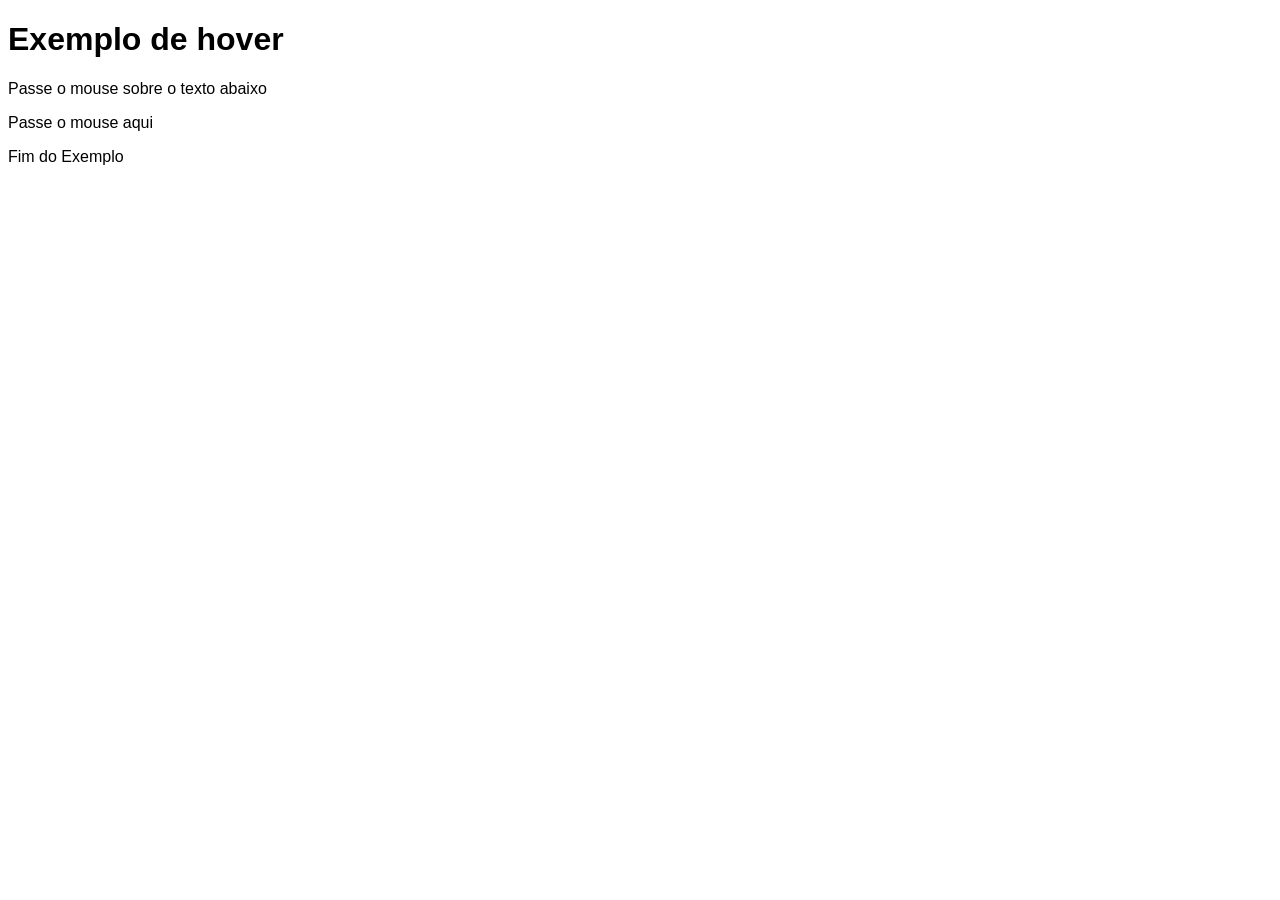
<file: 013TRI.html>
<!DOCTYPE html>
<html lang="pt-br">
<head>
    <meta charset="UTF-8">
    <meta name="viewport" content="width=device-width, initial-scale=1.0">
    <title>Exemplo de hover</title>
    <style>
        body{
            font-family:Arial, Helvetica, sans-serif;
        }

        div > p{
            display: none;
        }

        div:hover > p{
            display: block;
            color: white;
            background-color: red;
            width: 300px;
        }

        div:hover{
            color: red;
        }
       
    </style>
</head>
<body>
    <h1>Exemplo de hover</h1>
    <p> Passe o mouse sobre o texto abaixo</p>
    <div>Passe o mouse aqui
        <p>Texto escondido ...</p>
    </div>
    <p>Fim do Exemplo</p>
</body>
</html>
</file>
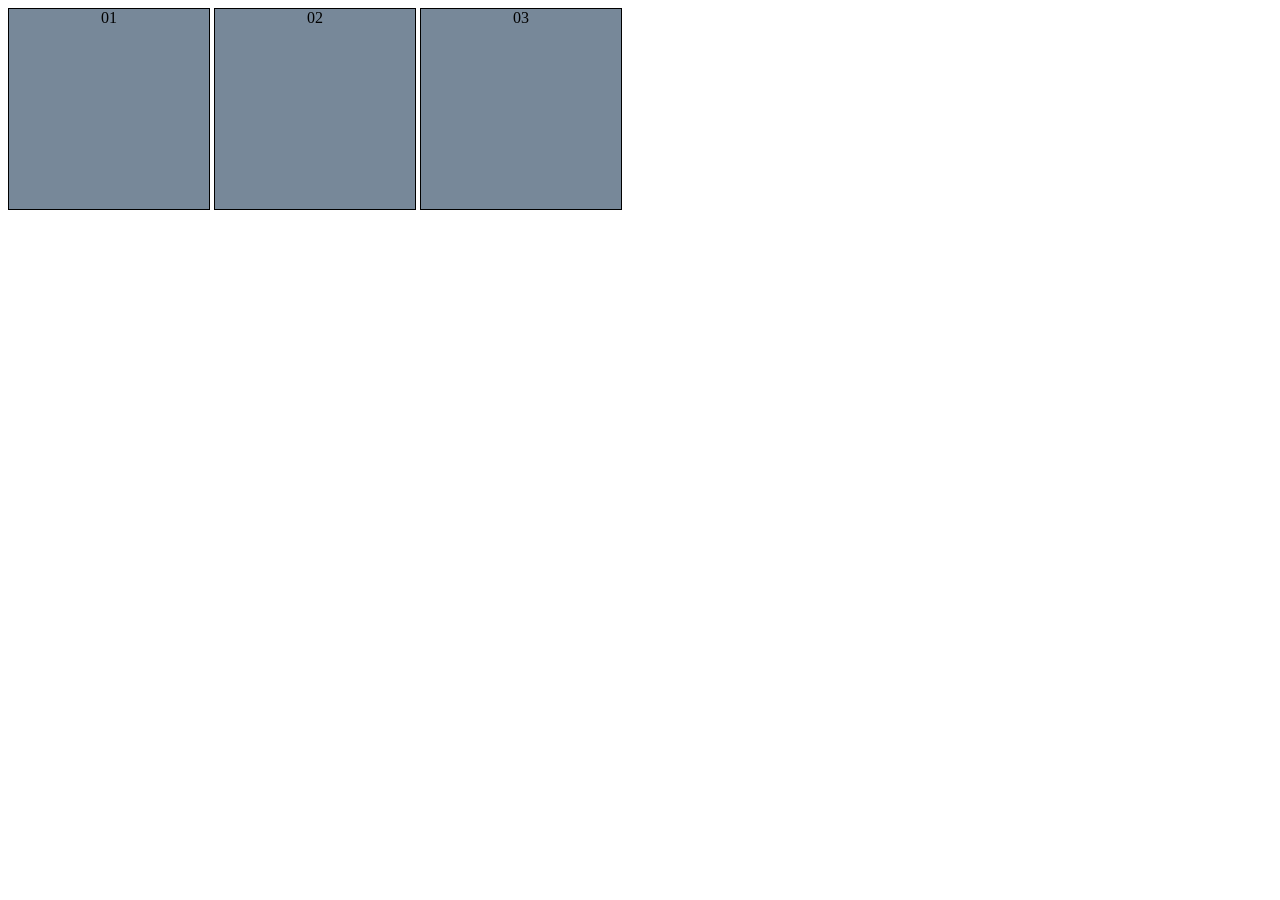
<file: 023TRI.html>
<!DOCTYPE html>
<html lang="pt-br">
<head>
    <meta charset="UTF-8">
    <meta name="viewport" content="width=device-width, initial-scale=1.0">
    <title>Pseudo - classes</title>
    <style>
        div{
            display: inline-block;
            background-color: lightslategray;
            border: 1px solid black;
            text-align: center;
            height: 200px ;
            width: 200px;
        }

        div:hover{
            background-color: yellow;
        }
    </style>
</head>
<body>
    <div id="d1">01</div>
    <div id="d2" >02</div>
    <div id="d3">03</div>
</body>
</html>
</file>
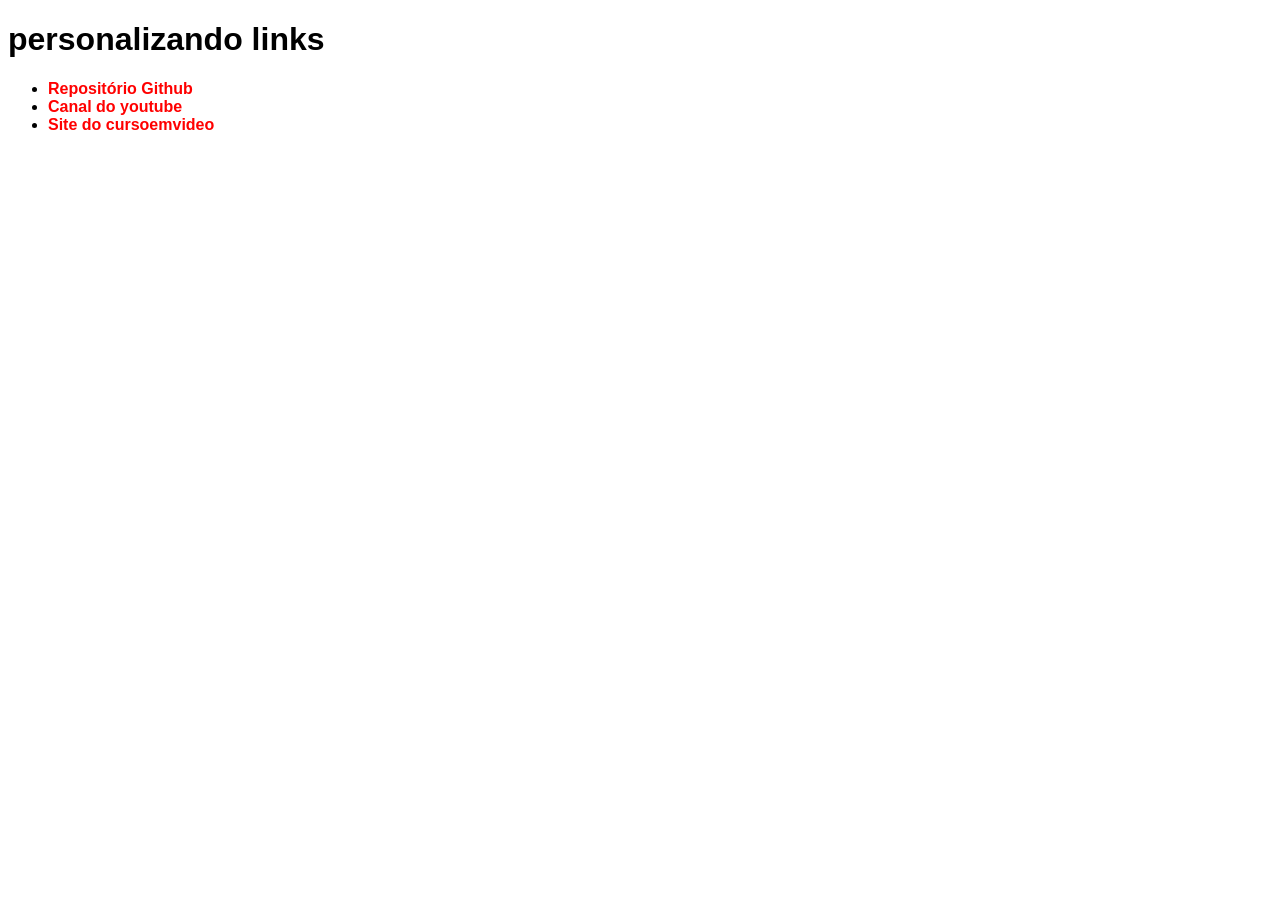
<file: 033TRI.html>
<!DOCTYPE html>
<html lang="pt-br">
<head>
<meta charset="UTF-8">
<meta name="viewport" content="width=device-width, initial-scale=1.0">
<title>links</title>
<style>
/* seletores personalizados
# = id
. = class
: = pseudoclass
:: = pseudo-element
> = children
*/
body{
font-family: Arial, Helvetica, sans-serif;

}

a{
color: red;
text-decoration: none;
font-weight: bold;
}

a:visited{
color: black;
}

a:active{
color: purple;
}

.especial{
background-color: aqua;
}

.especial::before{
content: '->';
}

.especial::after{
content:'<-';
}

</style>
</head>
<body>
<h1>personalizando links</h1>
<ul>
<li><a href="https://github.com/gustavoguanabara&quot&quot; target="_blank">Repositório Github</a></li>
<li><a href="https://www.youtube.com/@CursoemVideo&quot&quot; class="especial">Canal do youtube</a></li>
<li><a href="https://www.cursoemvideo.com/&quot&quot; class="especial">Site do cursoemvideo</a></li>
</ul>
</body>
</html>
</file>
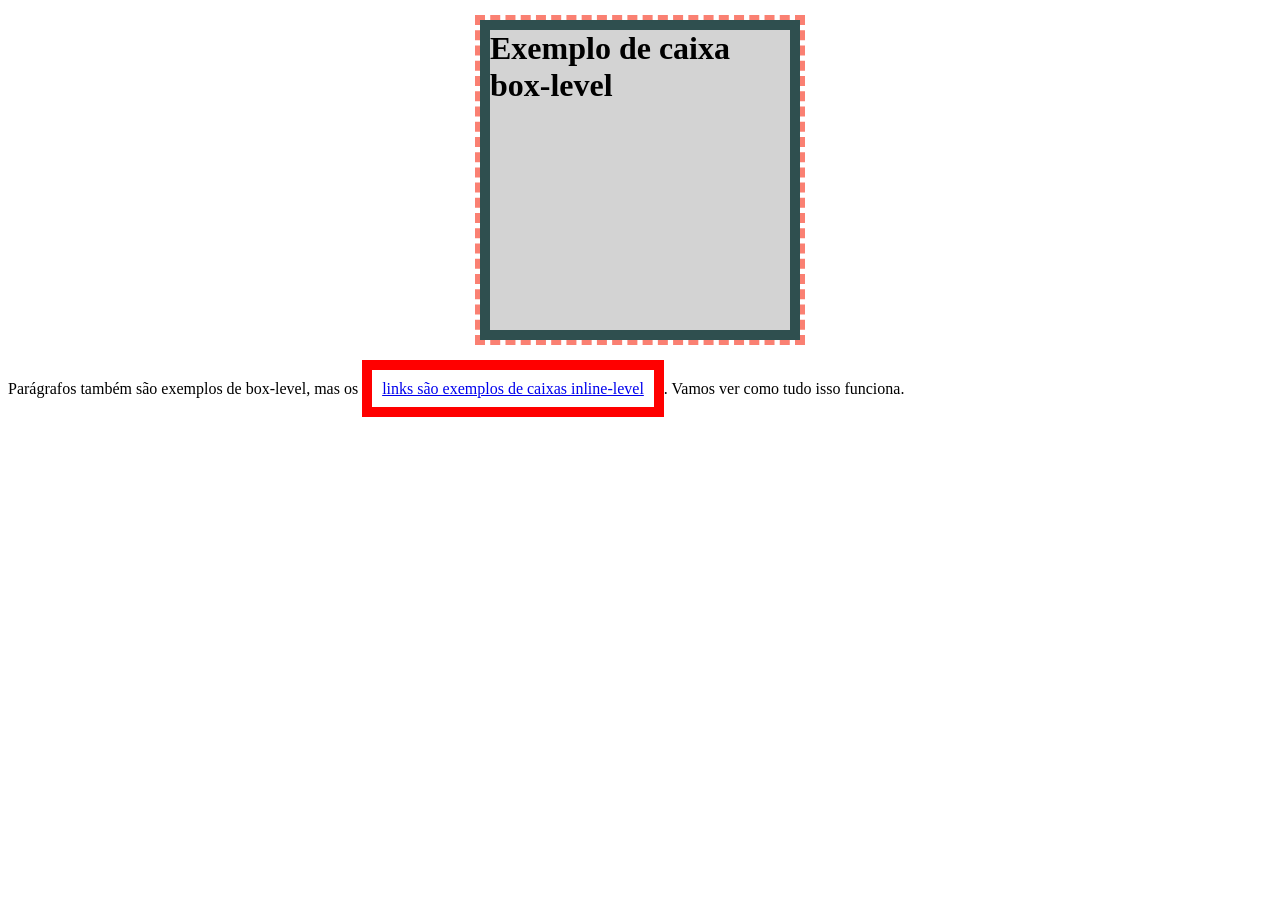
<file: 043TRI.html>
<!DOCTYPE html>
<html lang="pt-br">
<head>
    <meta charset="UTF-8">
    <meta name="viewport" content="width=device-width, initial-scale=1.0">
    <title>Modelo de caixas</title>
    <style>
        h1{/*box level*/

            /*display: inline; pode mudar o elemento box level e vice versa */
            background-color: lightgray;
            height: 300px;
            width: 300px;
           
            /* solid e o border style e o px é do width*/
           

            border: 10px solid darkslategray;

            padding: 10px, 20px;

            /*margin:auto; para colocar no centro*/
           
            margin: 20px auto 40px auto;
           
            /* dashed e o outline style solid e o border style e o px é do width*/

            outline: 5px dashed salmon;
        }

        a{ /*inline level*/
            border-width: 10px;
            border-style: solid;
            border-color: red;

            padding-top: 10px;
            padding-right: 10px;
            padding-bottom: 10px;
            padding-left: 10px;
        }
    </style>
</head>
<body>
    <h1>Exemplo de caixa box-level</h1>
    <p>Parágrafos também são exemplos de box-level, mas os <a href="#">links são exemplos de caixas inline-level</a>. Vamos ver como tudo isso funciona.</p>
</body>
</html>
</file>
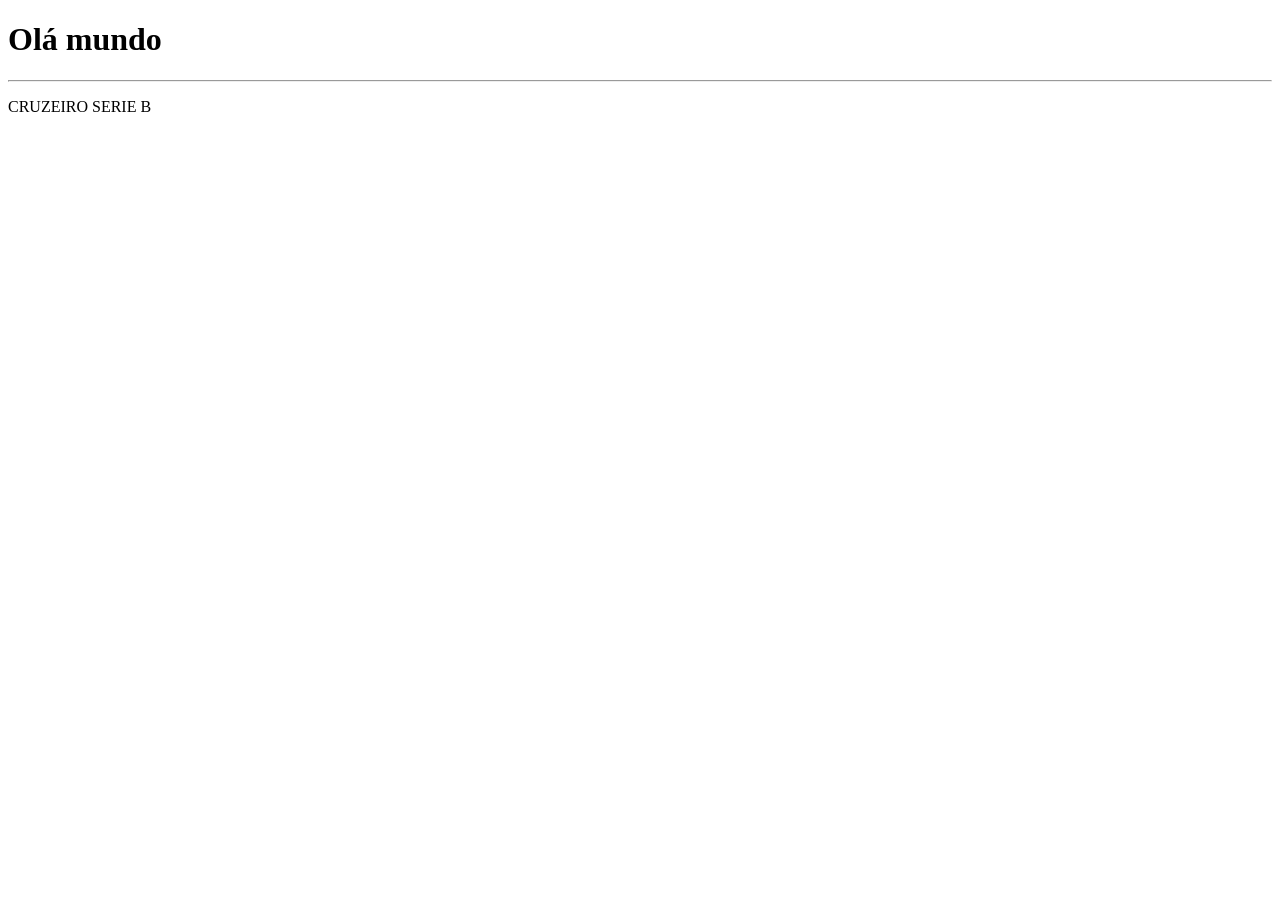
<file: aula01.html>
<!DOCTYPE html>
<html lang="pt-br">
<head>
    <meta charset="UTF-8">
    <meta name="viewport" content="width=device-width, initial-scale=1.0">
    <title>Aula 01</title>
</head>
<body><h1>Olá mundo</h1>
    <hr>
    <p>CRUZEIRO SERIE B</p>
</body>
</html>
</file>
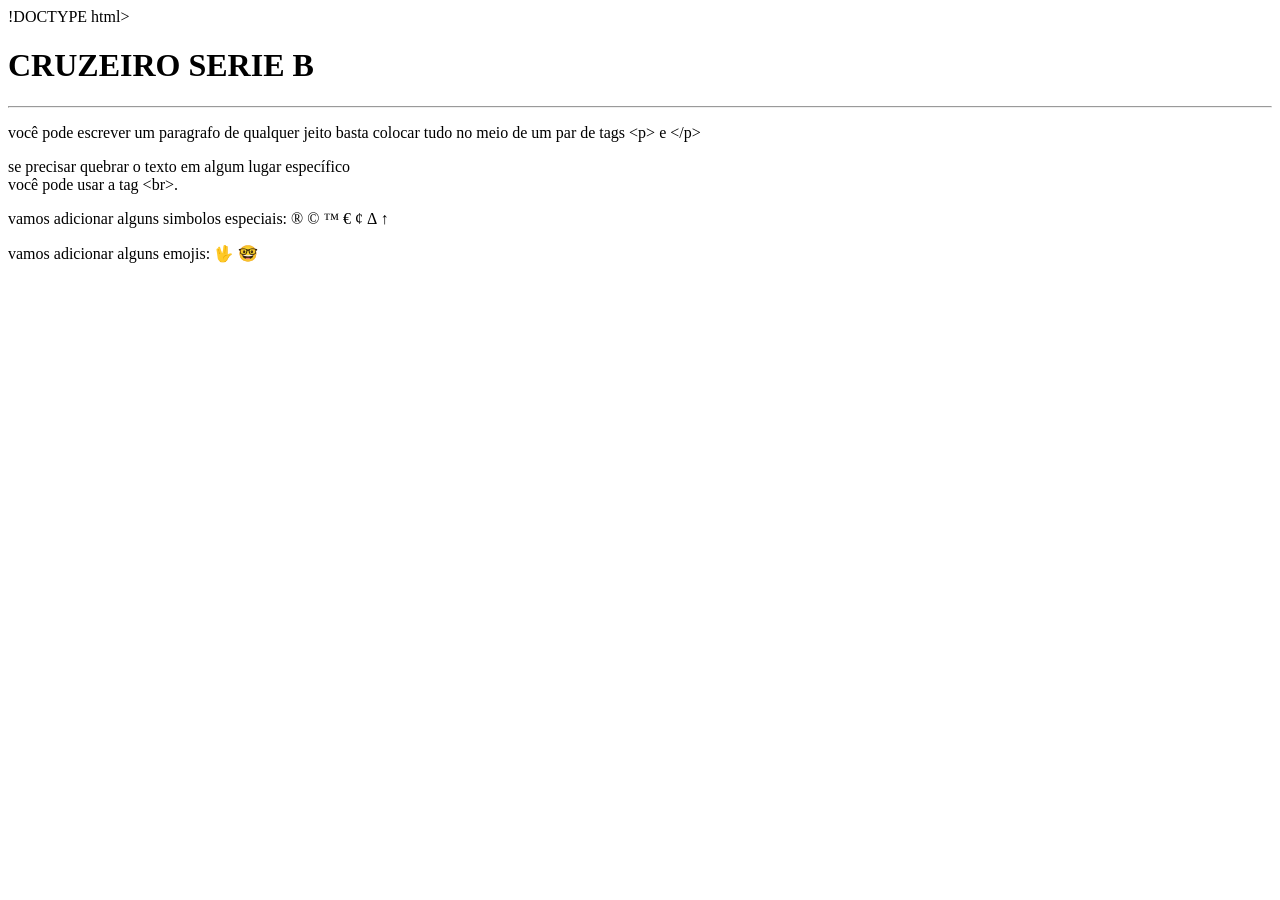
<file: aula02.html>
!DOCTYPE html>
<html lang="pt-br">
<head>
<meta charset="UTF-8">
<meta name="viewport" content="width=device-width, initial-scale=1.0">
<title>Aula 02</title>
</head>
<body>
<h1>CRUZEIRO SERIE B</h1>
<hr>
<p>você pode escrever um paragrafo de qualquer jeito basta colocar tudo no meio de um par de tags &lt;p&gt; e &lt;/p&gt; <!--LESS THAN /GREATER THAN -->
</p>
<p>se precisar quebrar o texto em algum lugar específico <br> <!--para quebrar a linha--> você pode usar a tag &lt;br&gt;.</p>
<P> vamos adicionar alguns simbolos especiais:
&reg;<!--Simbolos-->
&copy;
&trade;
&euro;
&cent;
&Delta;
&uarr;
</P>
<p>vamos adicionar alguns emojis:
&#x1F596; <!--emojis (lembrar de tirar o u+ no site emojipedia)-->
&#x1F913;
</p>
</body>
</html>
</file>
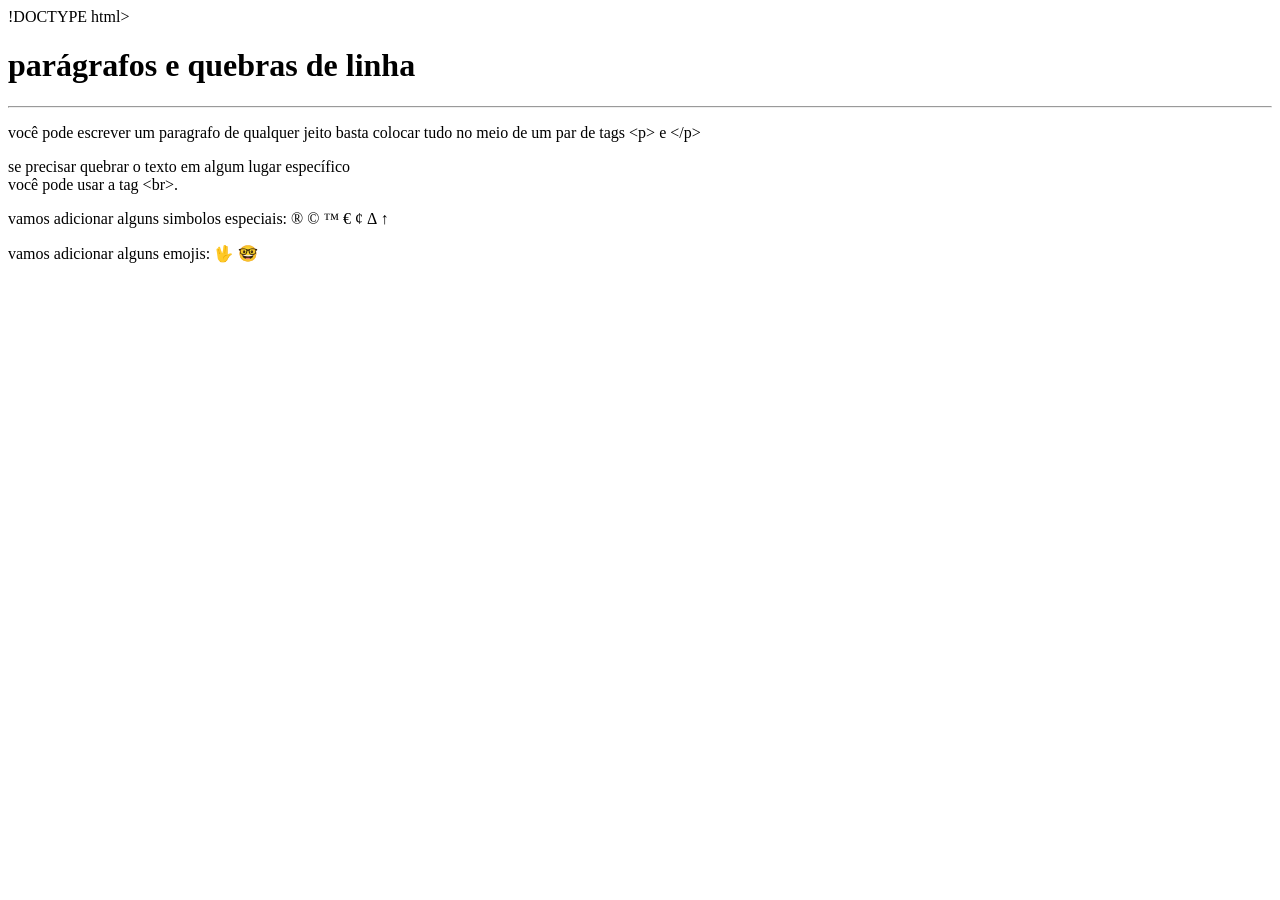
<file: aula04.html>
!DOCTYPE html>
<html lang="pt-br">
<head>
<meta charset="UTF-8">
<meta name="viewport" content="width=device-width, initial-scale=1.0">
<title>Parágrafos</title>
</head>
<body>
<h1>parágrafos e quebras de linha</h1>
<hr>
<p>você pode escrever um paragrafo de qualquer jeito basta colocar tudo no meio de um par de tags &lt;p&gt; e &lt;/p&gt; <!--LESS THAN /GREATER THAN -->
</p>
<p>se precisar quebrar o texto em algum lugar específico <br> <!--para quebrar a linha--> você pode usar a tag &lt;br&gt;.</p>
<P> vamos adicionar alguns simbolos especiais:
&reg;<!--Simbolos-->
&copy;
&trade;
&euro;
&cent;
&Delta;
&uarr;
</P>
<p>vamos adicionar alguns emojis:
&#x1F596; <!--emojis (lembrar de tirar o u+ no site emojipedia)-->
&#x1F913;
</p>
</body>
</html>
</file>
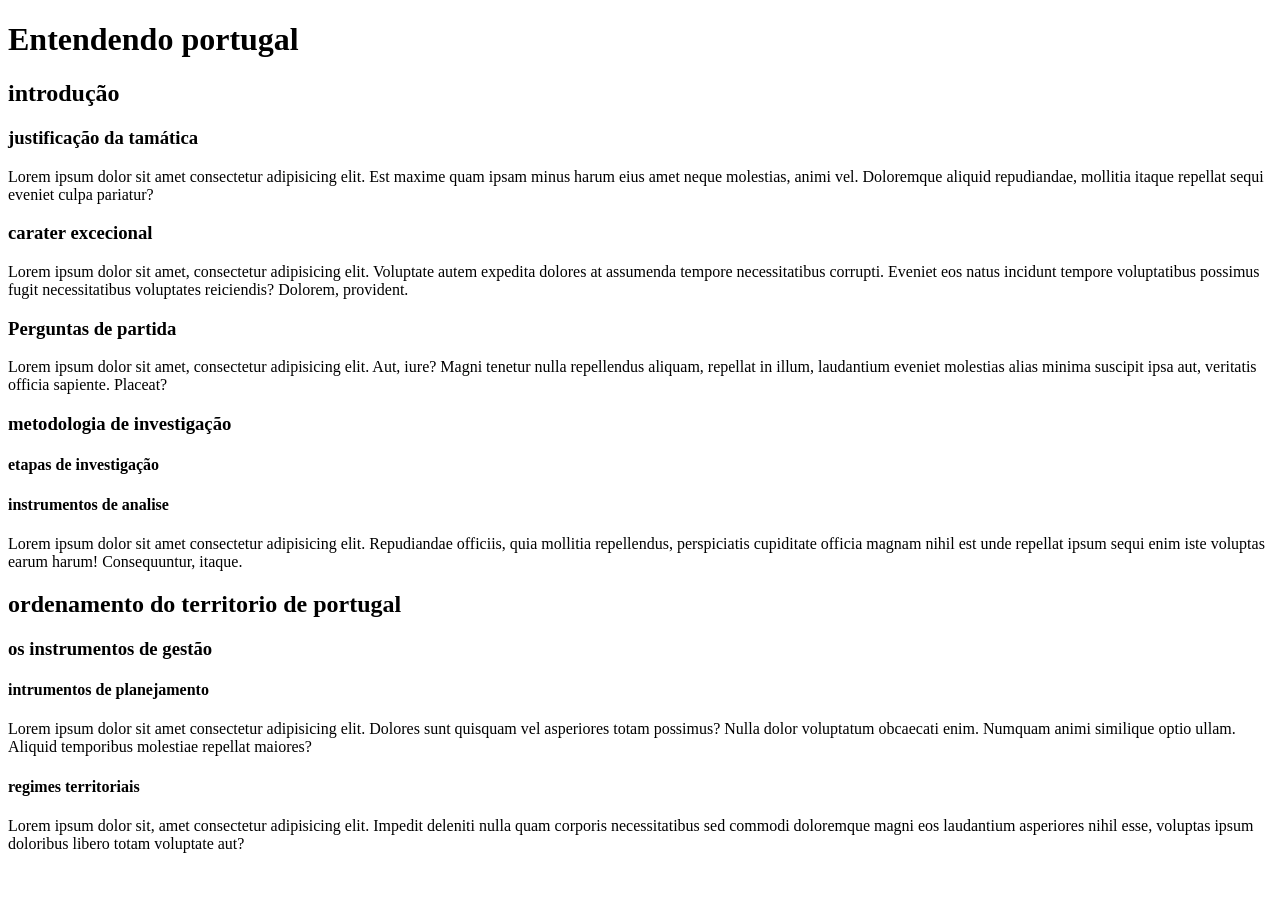
<file: Aula06.HTML>
<!DOCTYPE html>
<html lang="pt-br">
<head>
<meta charset="UTF-8">
<meta name="viewport" content="width=device-width, initial-scale=1.0">
<link rel="shortcut icon" href="favicon 1.ico" type="image/x-icon">
<title>Hieraquia de títulos</title>
</head>
<body>
<h1>Entendendo portugal</h1>
<h2>introdução</h2> <!--subtítulo-->
<h3>justificação da tamática</h3>
<p>Lorem ipsum dolor sit amet consectetur adipisicing elit. Est maxime quam ipsam minus harum eius amet neque molestias, animi vel. Doloremque aliquid repudiandae, mollitia itaque repellat sequi eveniet culpa pariatur?</p> <!--lorem é usado para textos aleátorios-->
<h3>carater excecional</h3>
<p>Lorem ipsum dolor sit amet, consectetur adipisicing elit. Voluptate autem expedita dolores at assumenda tempore necessitatibus corrupti. Eveniet eos natus incidunt tempore voluptatibus possimus fugit necessitatibus voluptates reiciendis? Dolorem, provident.</p>
<h3>Perguntas de partida</h3>
<p>Lorem ipsum dolor sit amet, consectetur adipisicing elit. Aut, iure? Magni tenetur nulla repellendus aliquam, repellat in illum, laudantium eveniet molestias alias minima suscipit ipsa aut, veritatis officia sapiente. Placeat?</p>
<h3>metodologia de investigação</h3>
<h4>etapas de investigação</h4>
<h4>instrumentos de analise</h4>
<p>Lorem ipsum dolor sit amet consectetur adipisicing elit. Repudiandae officiis, quia mollitia repellendus, perspiciatis cupiditate officia magnam nihil est unde repellat ipsum sequi enim iste voluptas earum harum! Consequuntur, itaque.</p>
<h2>ordenamento do territorio de portugal</h2>
<h3>os instrumentos de gestão</h3>
<h4>intrumentos de planejamento</h4>
<p>Lorem ipsum dolor sit amet consectetur adipisicing elit. Dolores sunt quisquam vel asperiores totam possimus? Nulla dolor voluptatum obcaecati enim. Numquam animi similique optio ullam. Aliquid temporibus molestiae repellat maiores?</p>
<h4>regimes territoriais</h4>
<p>Lorem ipsum dolor sit, amet consectetur adipisicing elit. Impedit deleniti nulla quam corporis necessitatibus sed commodi doloremque magni eos laudantium asperiores nihil esse, voluptas ipsum doloribus libero totam voluptate aut?</p>
</body>
</html>
</file>
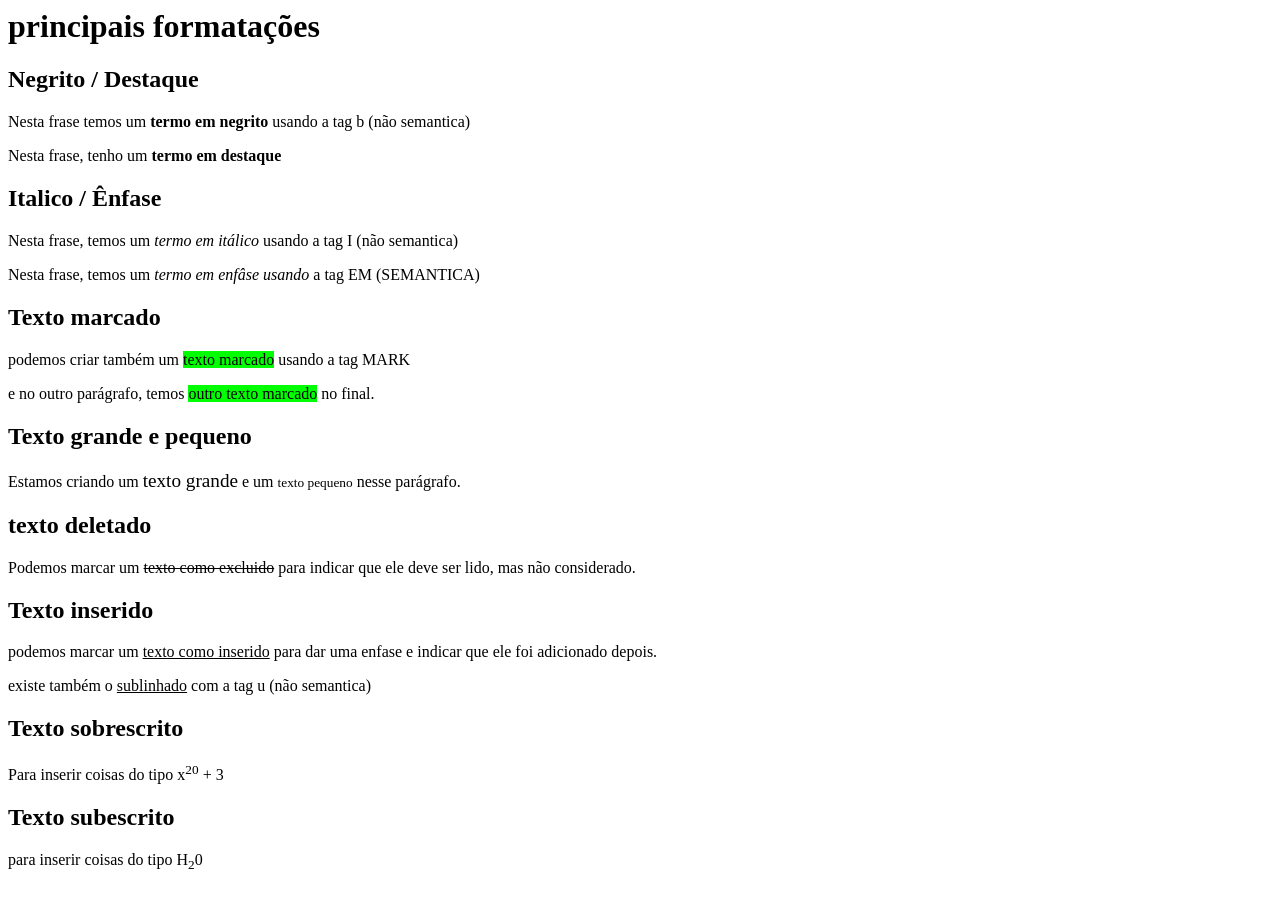
<file: Aula08.html>
<! DOCTYPE html >
<html lang="pt-br">
<head>
<meta charset="UTF-8">
<meta name="viewport" content="width=device-width, initial-scale=1.0">
<title>formatação de texto</title>
<style> /* para mudar o estilo do texto*/
mark {
background-color: lime;
}
</style>
</head>
<body>
<h1>principais formatações</h1>
<h2>Negrito / Destaque</h2>
<p>Nesta frase temos um <b>termo em negrito</b> usando a tag b (não semantica)</p><!--tags para deixar em negrito -->
<p>Nesta frase, tenho um <strong>termo em destaque</strong></p>
<h2>Italico / Ênfase</h2>
<p> Nesta frase, temos um <i>termo em itálico</i> usando a tag I (não semantica)</p><!--tags para deixar em italico-->
<P>Nesta frase, temos um <em>termo em enfâse usando</em> a tag EM (SEMANTICA)</P>
<h2>Texto marcado</h2>
<p>podemos criar também um <mark> texto marcado</mark> usando a tag MARK</p> <!--tags para deixar algo marcado-->
<p>e no outro parágrafo, temos <mark> outro texto marcado</mark> no final.</p>
<h2>Texto grande e pequeno</h2>
<p> Estamos criando um <big>texto grande</big> e um <small>texto pequeno</small> nesse parágrafo.</p><!--tags para deixar a letras grandes ou pequenas-->
<h2>texto deletado</h2>
<p>Podemos marcar um <del>texto como excluido</del> para indicar que ele deve ser lido, mas não considerado.</p> <!--tag para deixar um texto riscado-->
<h2>Texto inserido</h2>
<p>podemos marcar um <ins>texto como inserido</ins> para dar uma enfase e indicar que ele foi adicionado depois.</p>
<p>existe também o <u>sublinhado</u> com a tag u (não semantica)</p>
<h2>Texto sobrescrito</h2>
<p>Para inserir coisas do tipo x<SUP>20</SUP> + 3</p>
<h2>Texto subescrito</h2>
<p>para inserir coisas do tipo H<SUB>2</SUB>0</p>
</body>
</html>
</file>
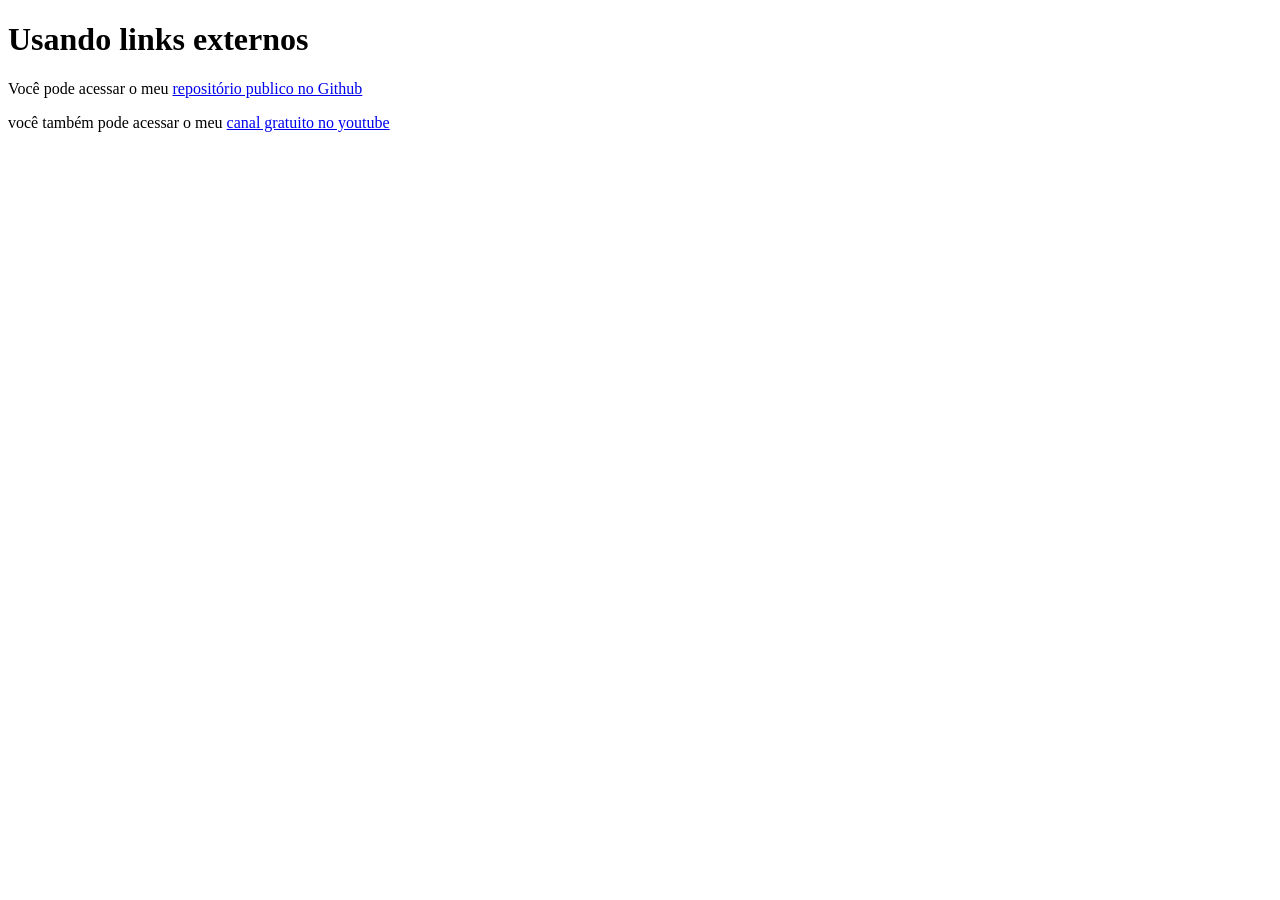
<file: Aula09.html>
<!DOCTYPE html>
<html lang="pt-br">
<head>
    <meta charset="UTF-8">
    <meta name="viewport" content="width=device-width, initial-scale=1.0">
    <title>Aula 09</title>
</head>
<body>
    <h1> Usando links externos</h1>
<p> Você pode acessar o meu <a href="https://gustavoguanabara.github.io/&quot; target="_blank"rel="external"><!
-a é usado para fazer o link, o target é usado para escolher como a página será aberta e o rel é para dizer se o link é da mesma página ou de um outro site-->repositório publico no Github</a></p>
<p>você também pode acessar o meu <a href="https://youtube.com/cursoevideo/&quot; target="_blank" rel="external">canal gratuito no youtube</a></p>
</body>
</html>
</file>
